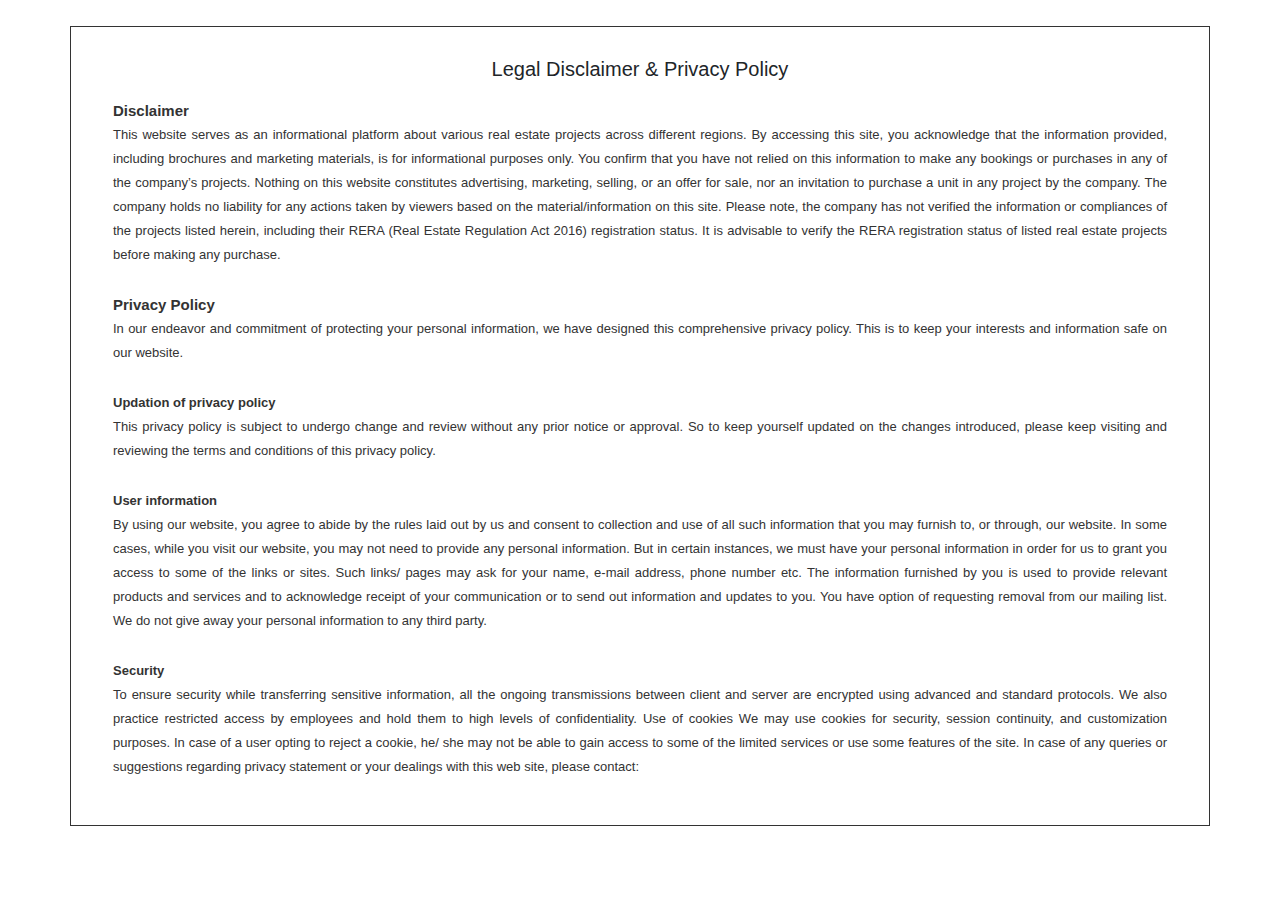
<file: disclaimer.html>
<!DOCTYPE html>
<html lang="en">

<head>
  <meta charset="UTF-8">
  <meta http-equiv="X-UA-Compatible" content="IE=edge">
  <meta name="viewport" content="width=device-width, initial-scale=1.0"> 
  <link rel="stylesheet" href="css/bootstrap.min.css">

 
</head>
<body>
  <style>
    p {
      color: #333;
      text-align: justify;
    }
            ::-webkit-input-placeholder {
     color: #515050 !important;
     font-size: 14px;
     font-weight: 600;
    }
            :-moz-placeholder {
     color: #515050 !important;
     font-size: 14px;
     font-weight: 600;
     opacity: 1;
    }
            ::-moz-placeholder {
     color: #515050 !important;
     font-size: 14px;
     font-weight: 600;
     opacity: 1;
    }
            :-ms-input-placeholder {
     color: #515050 !important;
     font-size: 14px;
     font-weight: 600;
    }
            :placeholder-shown {
     color: #515050 !important;
     font-size: 14px;
     font-weight: 600;
    }
    .frm {
      margin-top: 10px !important;
    }
    </style>
    
    <div class="container" style="margin-top:2%; border:1px solid #333;">
      <div style=" margin:auto; font:normal 13px arial;    padding: 30px;">
        <h2 style="text-align:center;     font-size: 20px;">Legal Disclaimer & Privacy Policy</h2>
        <p style="padding-top:10px; text-align:justify; line-height:24px;"> <b style="display:block; font-size:15px;">Disclaimer</b> This website serves as an informational platform about various real estate projects across different regions. By accessing this site, you acknowledge that the information provided, including brochures and marketing materials, is for informational purposes only. You confirm that you have not relied on this information to make any bookings or purchases in any of the company’s projects. Nothing on this website constitutes advertising, marketing, selling, or an offer for sale, nor an invitation to purchase a unit in any project by the company. The company holds no liability for any actions taken by viewers based on the material/information on this site. Please note, the company has not verified the information or compliances of the projects listed herein, including their RERA (Real Estate Regulation Act 2016) registration status. It is advisable to verify the RERA registration status of listed real estate projects before making any purchase.</strong> </p>
        <p style="padding-top:10px; text-align:justify; line-height:24px;"> <b style="display:block; font-size:15px;">Privacy Policy</b> In our endeavor and commitment of protecting your personal information, we have designed this comprehensive privacy policy. This is to keep your interests and information safe on our website. </p>
        <p style="padding-top:10px; text-align:justify; line-height:24px;"> <b style="display:block;">Updation of privacy policy</b> This privacy policy is subject to undergo change and review without any prior notice or approval. So to keep yourself updated on the changes introduced, please keep visiting and reviewing the terms and conditions of this privacy policy. </p>
        <p style="padding-top:10px; text-align:justify; line-height:24px;"> <b style="display:block;">User information</b> By using our website, you agree to abide by the rules laid out by us and consent to collection and use of all such information that you may furnish to, or through, our website. In some cases, while you visit our website, you may not need to provide any personal information. But in certain instances, we must have your personal information in order for us to grant you access to some of the links or sites. Such links/ pages may ask for your name, e-mail address, phone number etc. The information furnished by you is used to provide relevant products and services and to acknowledge receipt of your communication or to send out information and updates to you. You have option of requesting removal from our mailing list. We do not give away your personal information to any third party.</p>
        <p style="padding-top:10px; text-align:justify; line-height:24px;"> <b style="display:block;">Security </b> To ensure security while transferring sensitive information, all the ongoing transmissions between client and server are encrypted using advanced and standard protocols. We also practice restricted access by employees and hold them to high levels of confidentiality. 
          Use of cookies
          We may use cookies for security, session continuity, and customization purposes. In case of a user opting to reject a cookie, he/ she may not be able to gain access to some of the limited services or use some features of the site.
          In case of any queries or suggestions regarding privacy statement or your dealings with this web site, please contact: </p>
      </div>
    </div>

</body>
</html>
</file>
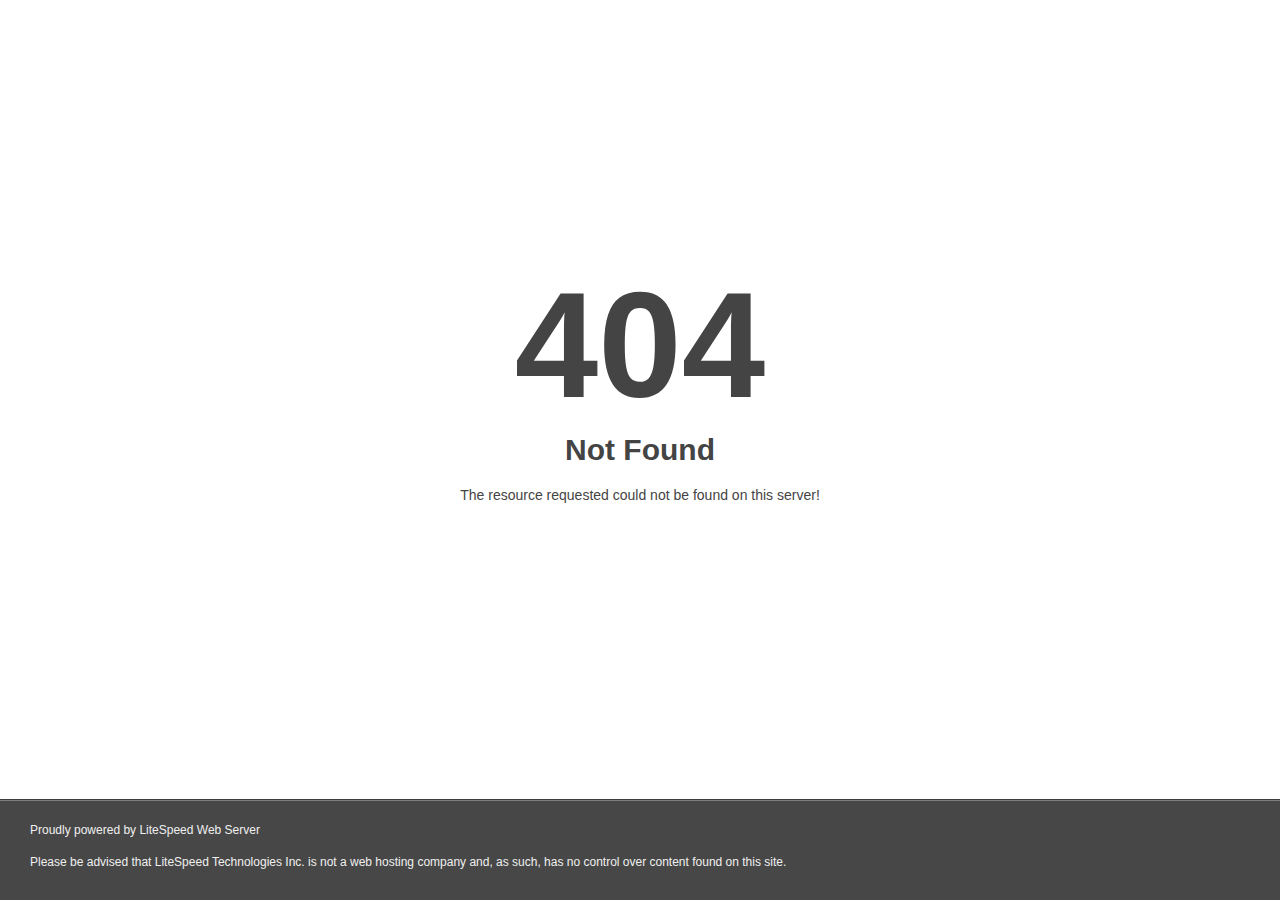
<file: fonts/flaticonï¹553c94bd8a3f0d24e290f55fb5c99649-2.html>
<!DOCTYPE html>
<html style="height:100%">
<head>
<meta name="viewport" content="width=device-width, initial-scale=1, shrink-to-fit=no" />
<title> 404 Not Found
</title><style>@media (prefers-color-scheme:dark){body{background-color:#000!important}}</style></head>
<body style="color: #444; margin:0;font: normal 14px/20px Arial, Helvetica, sans-serif; height:100%; background-color: #fff;">
<div style="height:auto; min-height:100%; ">     <div style="text-align: center; width:800px; margin-left: -400px; position:absolute; top: 30%; left:50%;">
        <h1 style="margin:0; font-size:150px; line-height:150px; font-weight:bold;">404</h1>
<h2 style="margin-top:20px;font-size: 30px;">Not Found
</h2>
<p>The resource requested could not be found on this server!</p>
</div></div><div style="color:#f0f0f0; font-size:12px;margin:auto;padding:0px 30px 0px 30px;position:relative;clear:both;height:100px;margin-top:-101px;background-color:#474747;border-top: 1px solid rgba(0,0,0,0.15);box-shadow: 0 1px 0 rgba(255, 255, 255, 0.3) inset;">
<br>Proudly powered by LiteSpeed Web Server<p>Please be advised that LiteSpeed Technologies Inc. is not a web hosting company and, as such, has no control over content found on this site.</p></div></body></html>
</file>
